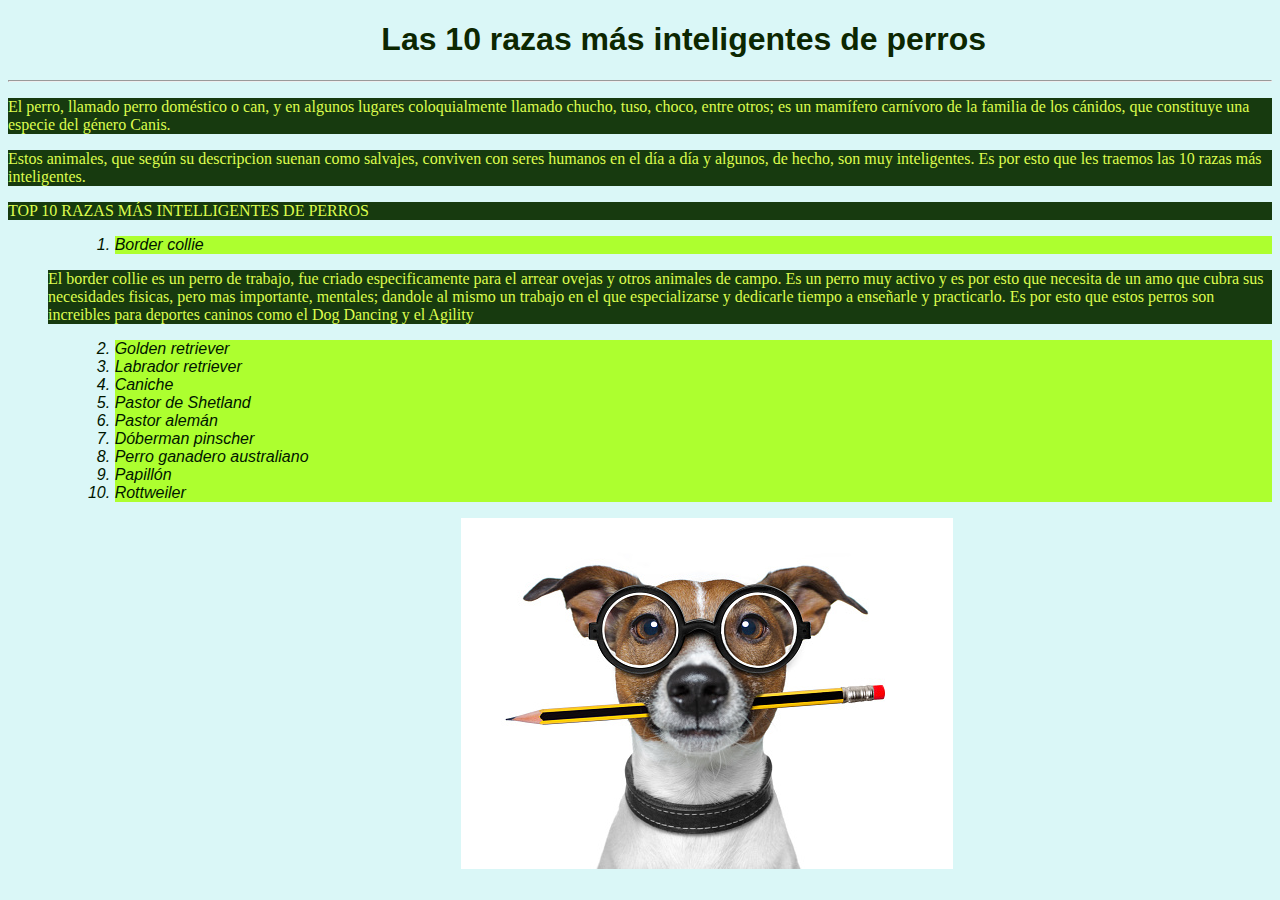
<file: index.html>
<!DOCTYPE html>
<html lang="en">
  <head>
    <meta charset="UTF-8" />
    <meta http-equiv="X-UA-Compatible" content="IE=edge" />
    <meta name="viewport" content="width=device-width, initial-scale=1.0" />
    <link rel="stylesheet" href="estilo.css" />
    <title>Nuestra pagina web</title>
  </head>
  <body>
    <h1>Las 10 razas más inteligentes de perros</h1>
    <hr />
    <p>
      El perro, llamado perro doméstico o can, y en algunos lugares
      coloquialmente llamado chucho, tuso, choco, entre otros; es un mamífero
      carnívoro de la familia de los cánidos, que constituye una especie del
      género Canis.
    </p>
    <p>
      Estos animales, que según su descripcion suenan como salvajes, conviven
      con seres humanos en el día a día y algunos, de hecho, son muy
      inteligentes. Es por esto que les traemos las 10 razas más inteligentes.
    </p>

    <p>TOP 10 RAZAS MÁS INTELLIGENTES DE PERROS</p>
    <ol>
      <li>Border collie</li>
      <p>
        El border collie es un perro de trabajo, fue criado especificamente para
        el arrear ovejas y otros animales de campo. Es un perro muy activo y es
        por esto que necesita de un amo que cubra sus necesidades fisicas, pero
        mas importante, mentales; dandole al mismo un trabajo en el que
        especializarse y dedicarle tiempo a enseñarle y practicarlo. Es por esto
        que estos perros son increibles para deportes caninos como el Dog Dancing
        y el Agility
      </p>
      <li>Golden retriever</li>
      <li>Labrador retriever</li>
      <li>Caniche</li>
      <li>Pastor de Shetland</li>
      <li>Pastor alemán</li>
      <li>Dóberman pinscher</li>
      <li>Perro ganadero australiano</li>
      <li>Papillón</li>
      <li>Rottweiler</li>
    </ol>
    <img src="smartDog.jpg" />
  </body>
</html>
</file>
<file: estilo.css>
*{
    background-color: rgb(218, 247, 247);
    padding: auto;
    justify-content: center;
}
li{
    font-style:italic;
    font-family: 'Franklin Gothic Medium', 'Arial Narrow', Arial, sans-serif;
    color:rgb(0, 22, 0);
    background-color:greenyellow;
    margin-left: 50pt;
}

h1{
    font-family: 'Gill Sans', 'Gill Sans MT', 'Trebuchet MS', sans-serif;
    color: rgb(12, 39, 1);
    margin-left: 280pt;
}

p{
    background-color: rgb(23, 58, 15);
    color:rgb(221, 253, 78);
}

img{
    margin-left: 340pt;
}
</file>
